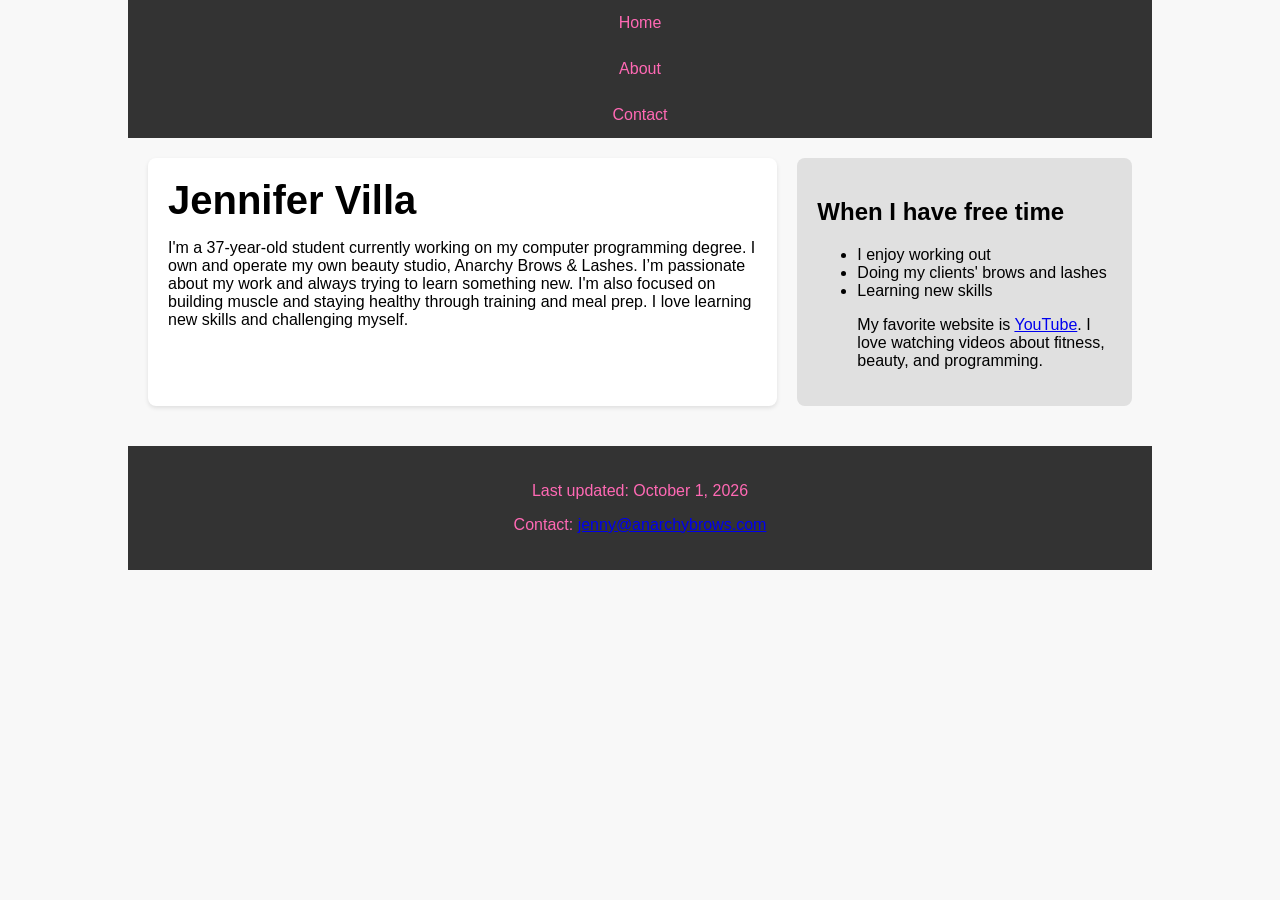
<file: index.html>
<!DOCTYPE html>
<html lang="en">

<head>
    <meta charset="UTF-8">
    <meta name="description" content="Jennifer Villa's Portfolio">
    <link rel="stylesheet" href="c4_main.css">
    <title>Welcome</title>
</head>

<body>
    <nav>
        <ul>
            <li><a href="index.html">Home</a></li>
            <li><a href="about.html">About</a></li>
            <li><a href="contact.html">Contact</a></li>
        </ul>
    </nav>

    <div class="container">
        <div class="left-column">
            <h1>Jennifer Villa</h1>
            <p>I'm a 37-year-old student currently working on my computer programming degree. I own and operate my own beauty studio, Anarchy Brows & Lashes. I’m passionate about my work and always trying to learn something new. I'm also focused on building muscle and staying healthy through training and meal prep. I love learning new skills and challenging myself.</p>
        </div>  
        <div class="right-column">
            <h2>When I have free time</h2>
            <ul>
                <li>I enjoy working out</li>
                <li>Doing my clients' brows and lashes</li>
                <li>Learning new skills</li>
                <p> My favorite website is <a href="https://www.youtube.com">YouTube</a>. I love watching videos about fitness, beauty, and programming.</p>
            </ul> 
        </div>
    </div>
    
    <footer>
        <p>Last updated: October 1, 2026</p>
        <p>Contact: <a href="mailto:jenny@anarchybrows.com">jenny@anarchybrows.com</a></p>
    </footer>
</body>

</html>
</file>
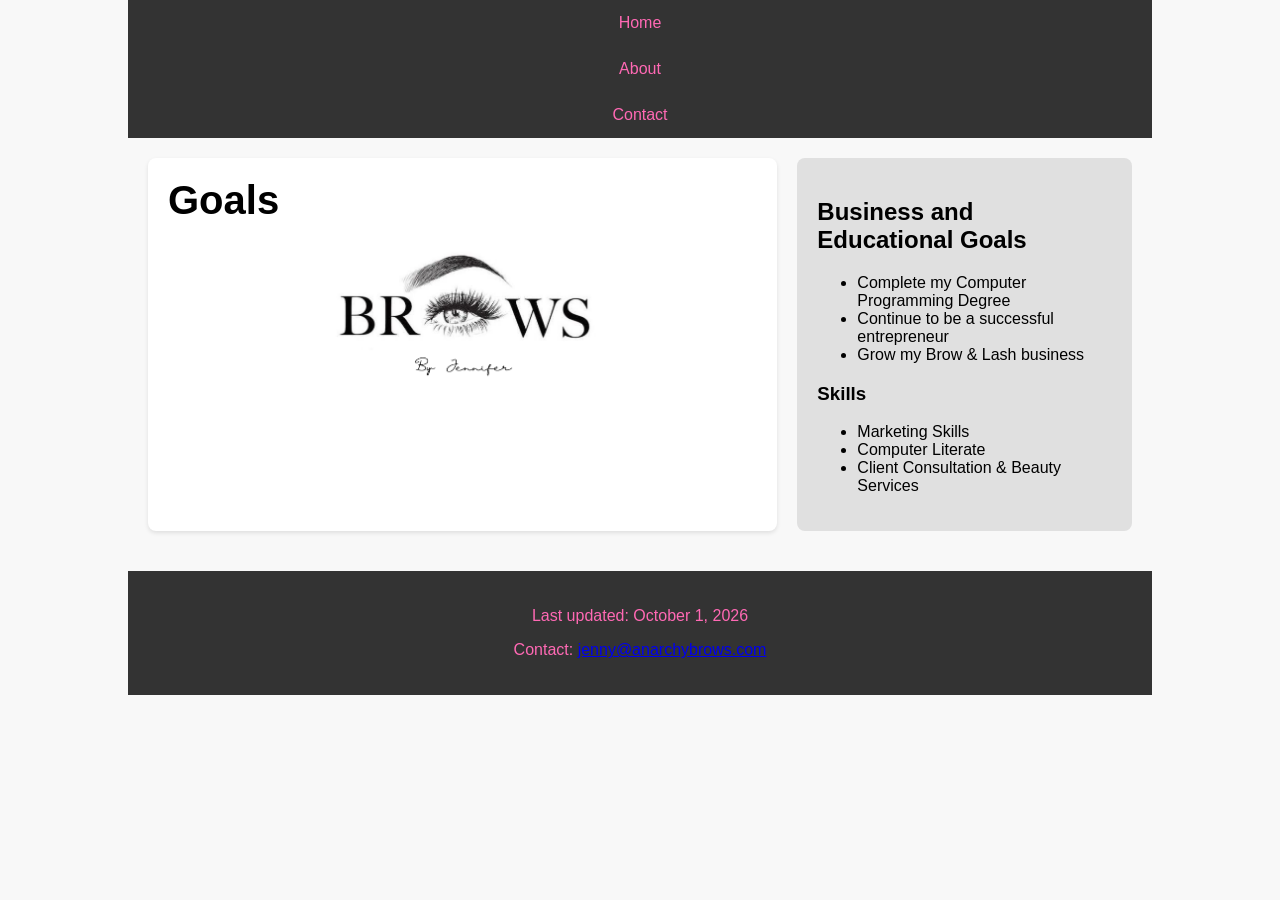
<file: about.html>
<!DOCTYPE html>
<html lang="en">

<head>
    <meta charset="utf-8">
    <meta name="description" content="Jennifer Villa's Educational Goals">
    <link rel="stylesheet" href="c4_main.css">
    <title>About</title>
</head>

<body>
    <nav>
        <ul>
            <li><a href="index.html">Home</a></li>
            <li><a href="about.html">About</a></li>
            <li><a href="contact.html">Contact</a></li>
        </ul>
    </nav>

    <div class="container">
        <div class="left-column">
            <h1>Goals</h1>
            <img src="image.png" alt="Jennifer" style="width: 300px; height: auto; display: block; margin: 20px auto;">
        </div>
        <div class="right-column">
             <h2>Business and Educational Goals</h2>
             <ul>
                <li>Complete my Computer Programming Degree</li>
                <li>Continue to be a successful entrepreneur</li>
                <li>Grow my Brow & Lash business</li>
            </ul>
            <h3>Skills</h3>
            <ul>
                <li>Marketing Skills</li>
                <li>Computer Literate</li>
                <li>Client Consultation & Beauty Services</li>
            </ul>
        </div>
    </div>

    <footer>
        <p>Last updated: October 1, 2026</p>
        <p>Contact: <a href="mailto:jenny@anarchybrows.com">jenny@anarchybrows.com</a></p>
    </footer>
</body>

</html>
</file>
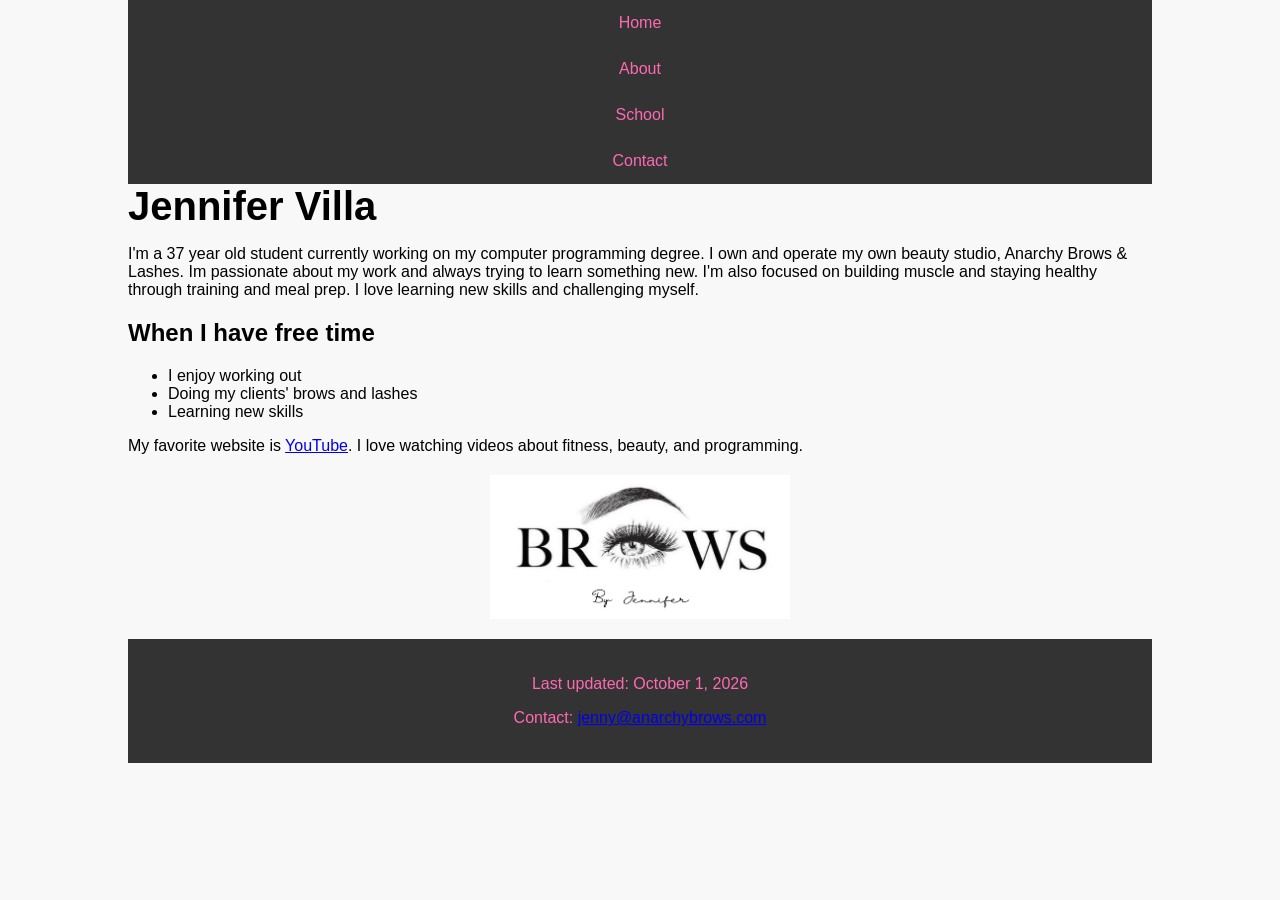
<file: About.html>
<!DOCTYPE html>
<html lang="en">

<head>
    <meta charset="UTF-8">
    <meta name="description" content="Jennifer Villa's Portfolio">
    <link rel="stylesheet" href="c4_main.css">
    <title>About Me</title>
</head>

<body>
    <nav>
        <ul>
            <li><a href="index.html">Home</a></li>
            <li><a href="about.html">About</a></li>
            <li><a href="school.html">School</a></li>
            <li><a href="contact.html">Contact</a></li>
        </ul>
    </nav>

    <h1> Jennifer Villa</h1>

    <p> I'm a 37 year old student currently working on my computer programming degree. I own and operate my own beauty studio, Anarchy Brows & Lashes. Im passionate about my work and always trying to learn something new. I'm also focused on building muscle and staying healthy through training and meal prep. I love learning new skills and challenging myself.</p>

    <h2> When I have free time</h2>
     <ul>
        <li>I enjoy working out</li>
        <li>Doing my clients' brows and lashes</li>
        <li>Learning new skills</li>
    </ul>
        
     <p> My favorite website is <a href="https://www.youtube.com">YouTube</a>. I love watching videos about fitness, beauty, and programming.</p>

    <img src="image.png" alt="Jennifer" style="max-width: 300px; height: auto; display: block; margin: 20px auto;">

        </div>
    </div>

    <footer>
        <p>Last updated: October 1, 2026</p>
        <p>Contact: <a href="mailto:jenny@anarchybrows.com">jenny@anarchybrows.com</a></p>
    </footer>
</body>

</html>
</file>
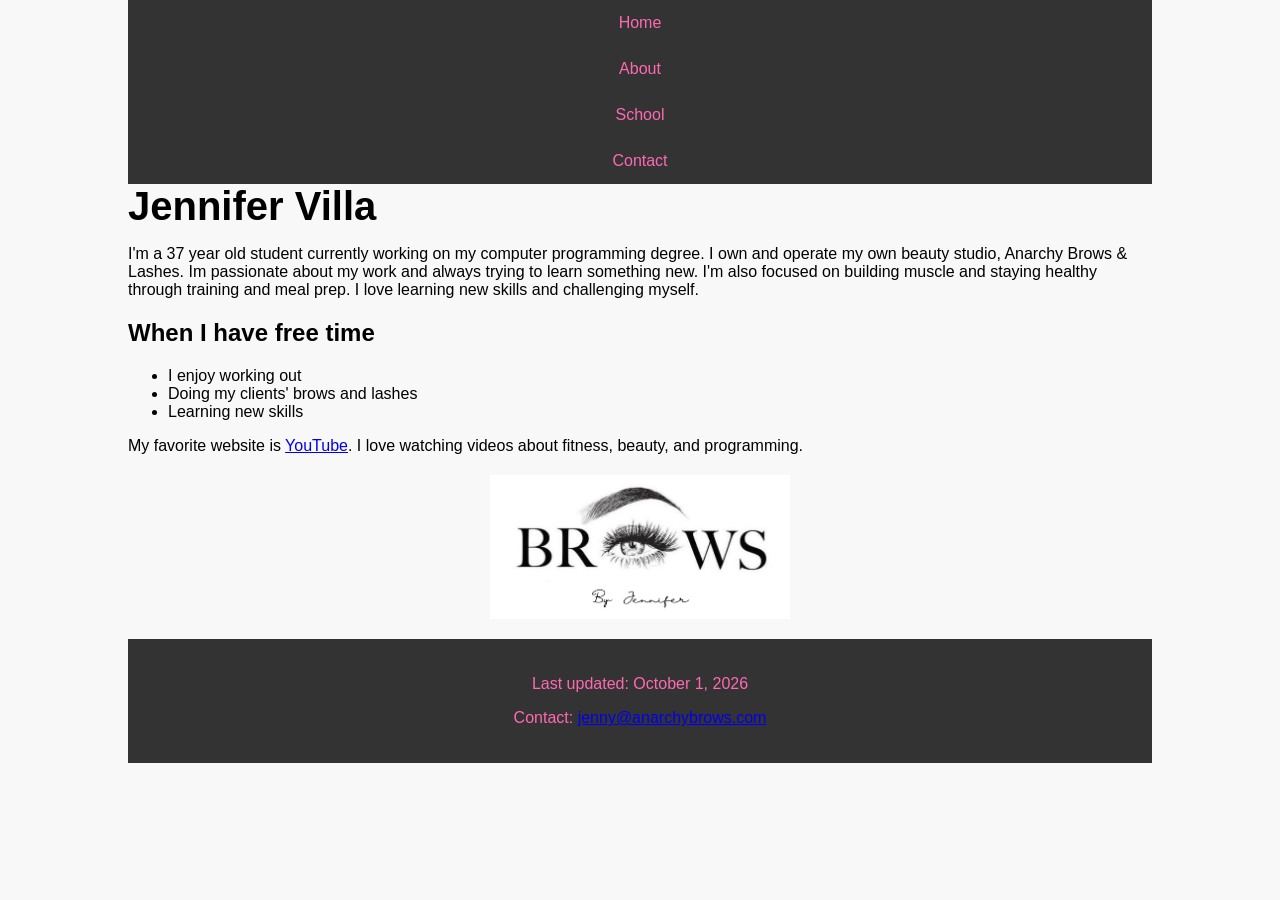
<file: about.html.html>
<!DOCTYPE html>
<html lang="en">

<head>
    <meta charset="UTF-8">
    <meta name="description" content="Jennifer Villa's Portfolio">
    <link rel="stylesheet" href="c4_main.css">
    <title>About Me</title>
</head>

<body>
    <nav>
        <ul>
            <li><a href="index.html">Home</a></li>
            <li><a href="about.html">About</a></li>
            <li><a href="school.html">School</a></li>
            <li><a href="contact.html">Contact</a></li>
        </ul>
    </nav>

    <h1> Jennifer Villa</h1>

    <p> I'm a 37 year old student currently working on my computer programming degree. I own and operate my own beauty studio, Anarchy Brows & Lashes. Im passionate about my work and always trying to learn something new. I'm also focused on building muscle and staying healthy through training and meal prep. I love learning new skills and challenging myself.</p>

    <h2> When I have free time</h2>
     <ul>
        <li>I enjoy working out</li>
        <li>Doing my clients' brows and lashes</li>
        <li>Learning new skills</li>
    </ul>
        
     <p> My favorite website is <a href="https://www.youtube.com">YouTube</a>. I love watching videos about fitness, beauty, and programming.</p>

    <img src="image.png" alt="Jennifer" style="max-width: 300px; height: auto; display: block; margin: 20px auto;">
       
    <footer>
        <p>Last updated: October 1, 2026</p>
        <p>Contact: <a href="mailto:jenny@anarchybrows.com">jenny@anarchybrows.com</a></p>
    </footer>
</body>

</html>
</file>
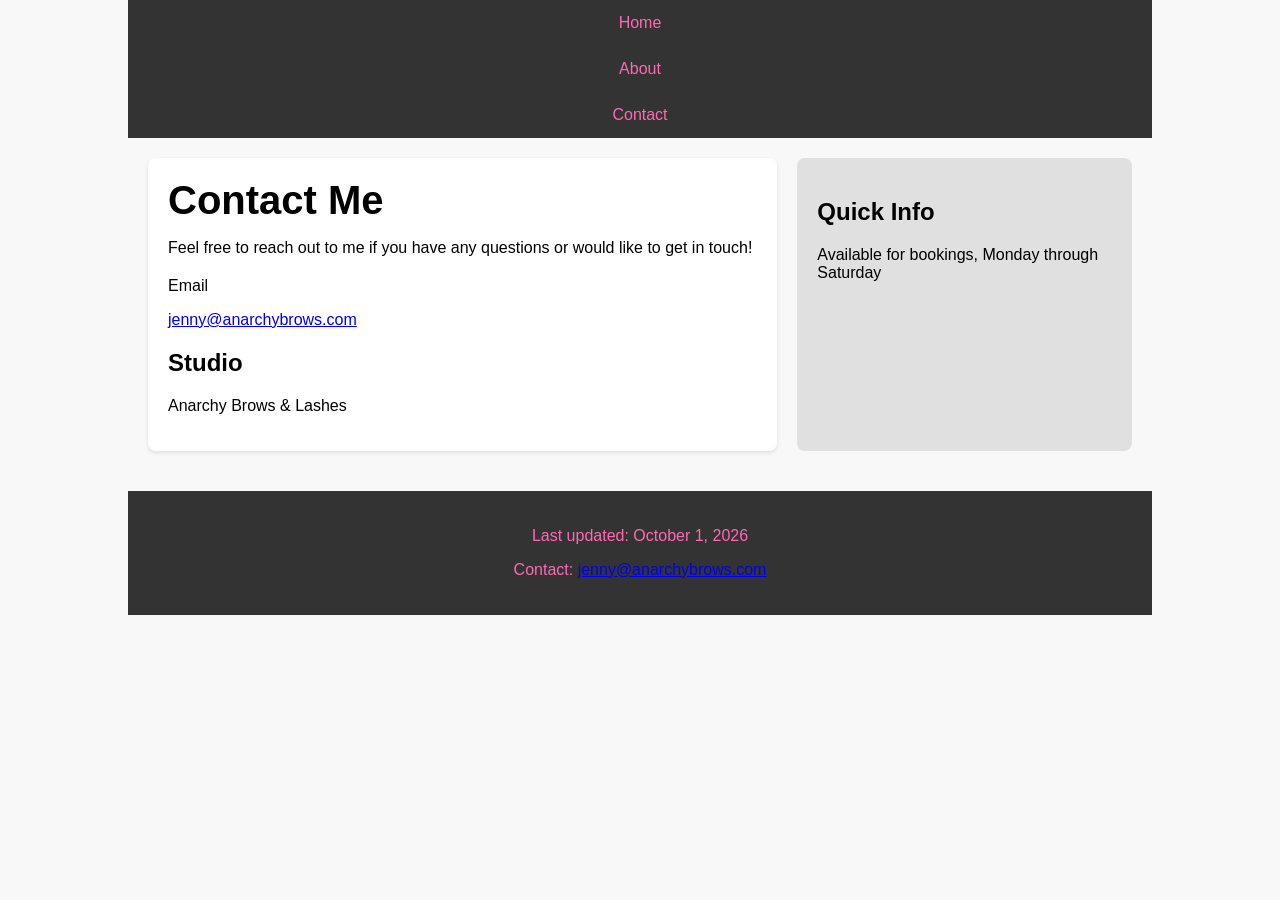
<file: contact.html>
<!DOCTYPE html>
<html lang="en">

<head>
    <meta charset="UTF-8">
    <meta name="description" content="Jennifer Villa's Portfolio">
    <link rel="stylesheet" href="c4_main.css">
    <title>About Me</title>
</head>

<body>
    <nav>
        <ul>
            <li><a href="index.html">Home</a></li>
            <li><a href="about.html">About</a></li>
            <li><a href="contact.html">Contact</a></li>
        </ul>
    </nav>

    <div class="container">
        <div class="left-column">
            <h1>Contact Me</h1>
            <p>Feel free to reach out to me if you have any questions or would like to get in touch!</p>

            <h2></h2>Email</h2>
            <p><a href="mailto:jenny@anarchybrows.com">jenny@anarchybrows.com</a></p>

            <h2> Studio</h2>
            <p>Anarchy Brows & Lashes</p>
        </div>
        <div class="right-column">
             <h2>Quick Info</h2>
             <p> Available for bookings, Monday through Saturday</p>
         </div>
    </div>

    <footer>
        <p>Last updated: October 1, 2026</p>
        <p>Contact: <a href="mailto:jenny@anarchybrows.com">jenny@anarchybrows.com</a></p>
    </footer>
</body>

</html>
</file>
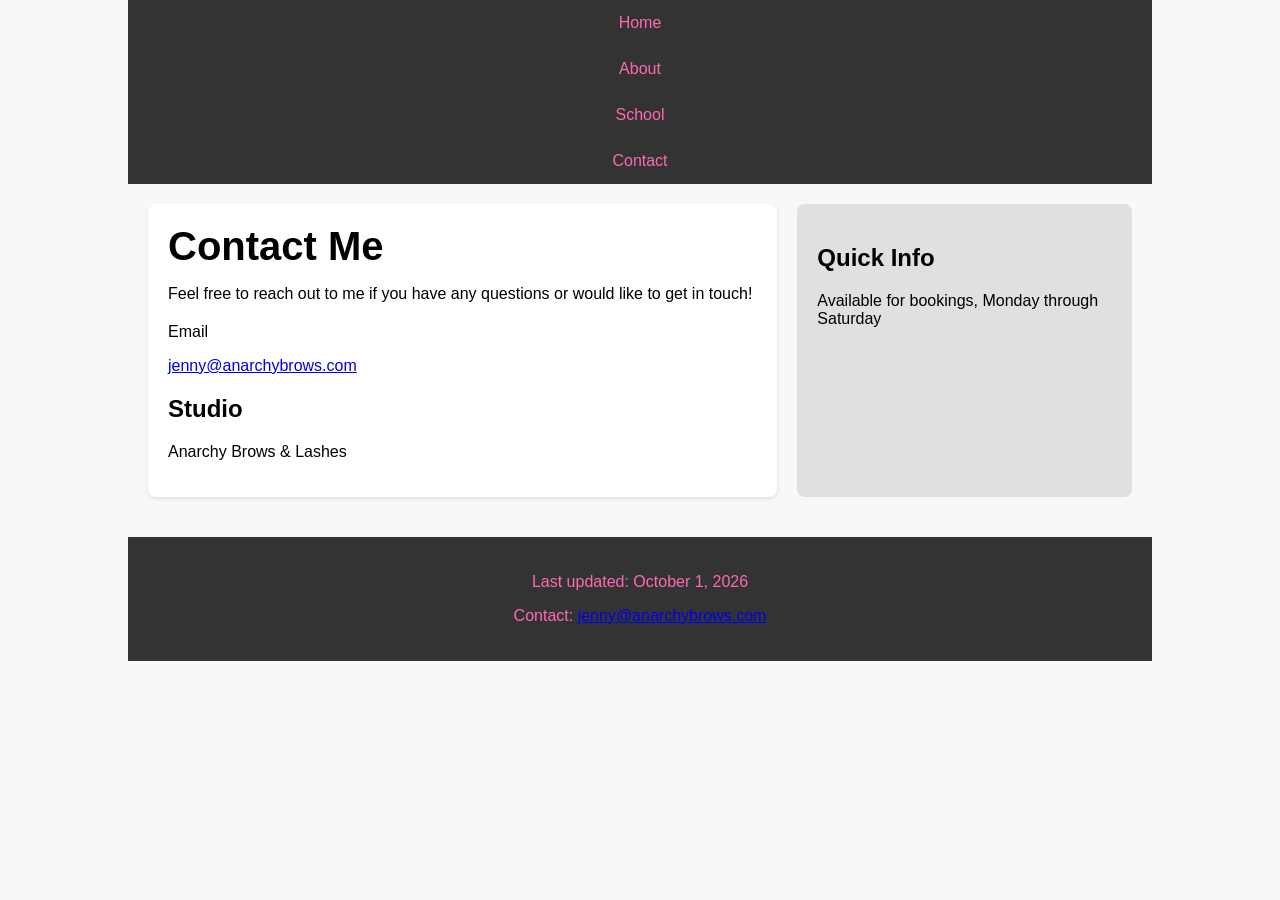
<file: contact.html.html>
<!DOCTYPE html>
<html lang="en">

<head>
    <meta charset="UTF-8">
    <meta name="description" content="Jennifer Villa's Portfolio">
    <link rel="stylesheet" href="c4_main.css">
    <title>About Me</title>
</head>

<body>
    <nav>
        <ul>
            <li><a href="index.html">Home</a></li>
            <li><a href="about.html">About</a></li>
            <li><a href="school.html">School</a></li>
            <li><a href="contact.html">Contact</a></li>
        </ul>
    </nav>

    <div class="container">
        <div class="left-column">
            <h1>Contact Me</h1>
            <p>Feel free to reach out to me if you have any questions or would like to get in touch!</p>

            <h2></h2>Email</h2>
            <p><a href="mailto:jenny@anarchybrows.com">jenny@anarchybrows.com</a></p>

            <h2> Studio</h2>
            <p>Anarchy Brows & Lashes</p>
        </div>
        <div class="right-column">
             <h2>Quick Info</h2>
             <p> Available for bookings, Monday through Saturday</p>
         </div>
    </div>

    <footer>
        <p>Last updated: October 1, 2026</p>
        <p>Contact: <a href="mailto:jenny@anarchybrows.com">jenny@anarchybrows.com</a></p>
    </footer>
</body>

</html>
</file>
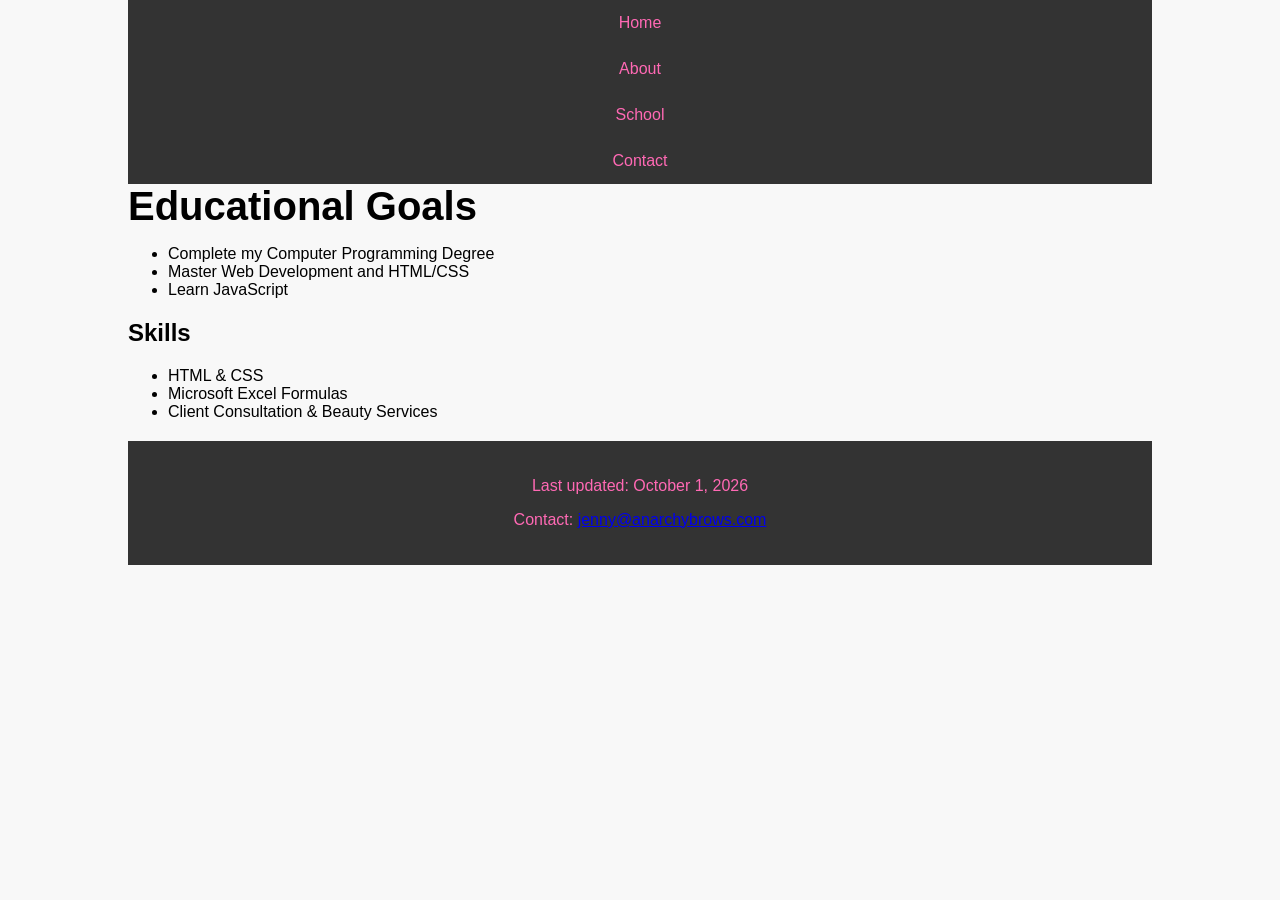
<file: school.html.html>
<!DOCTYPE html>
<html lang="en">

<head>
    <meta charset="utf-8">
    <meta name="description" content="Jennifer Villa's Educational Goals">
    <link rel="stylesheet" href="c4_main.css">
    <title>School</title>
</head>

<body>
    <nav>
        <ul>
            <li><a href="index.html">Home</a></li>
            <li><a href="about.html">About</a></li>
            <li><a href="school.html">School</a></li>
            <li><a href="contact.html">Contact</a></li>
        </ul>
    </nav>
    <h1>Educational Goals</h1>
    <ul>
        <li>Complete my Computer Programming Degree</li>
        <li>Master Web Development and HTML/CSS</li>
        <li>Learn JavaScript</li>
    </ul>
    <h2> Skills</h2>
    <ul>
        <li>HTML & CSS</li>
        <li>Microsoft Excel Formulas</li>
        <li>Client Consultation & Beauty Services</li>
    </ul>

    <footer>
        <p>Last updated: October 1, 2026</p>
        <p>Contact: <a href="mailto:jenny@anarchybrows.com">jenny@anarchybrows.com</a></p>
    </footer>
</body>

</html>
</file>
<file: c4_main.css>
body {
    max-width: 80%;
    font-family: Arial, sans-serif;
    background-color: #f8f8f8;
    margin: auto;
}   
header {
    background-color: #2c3e50;
    color: white;
    padding: 20px;
    text-align: center;
}

h1 {
    font-size: 2.5rem;
    margin: 0;
}

nav ul {
    list-style-type: none;
    margin: 0;
    padding: 0;
    overflow: hidden;
    background-color: #333;
}

nav li a {
    display: block;
    color: #ff69b4;
    text-align: center;
    padding: 14px 16px;
    text-decoration: none;
}

nav li a:hover {
    background-color: #ff69b4;
    color: white;   
}

.container {
    display: flex;
    gap: 20px;
    padding: 20px;
}

.left-column {
    flex: 2;            
    background-color: #fff;
    padding: 20px;
    border-radius: 8px;
    box-shadow: 0 2px 4px rgba(0, 0, 0, 0.1);
}

.right-column {
    flex: 1;
    background-color: #e0e0e0;
    padding: 20px;
    border-radius: 8px;
}

footer {
    text-align: center;
    padding: 20px;
    background-color: #333;
    color: #ff69b4;
    margin-top: 20px;
}
</file>
